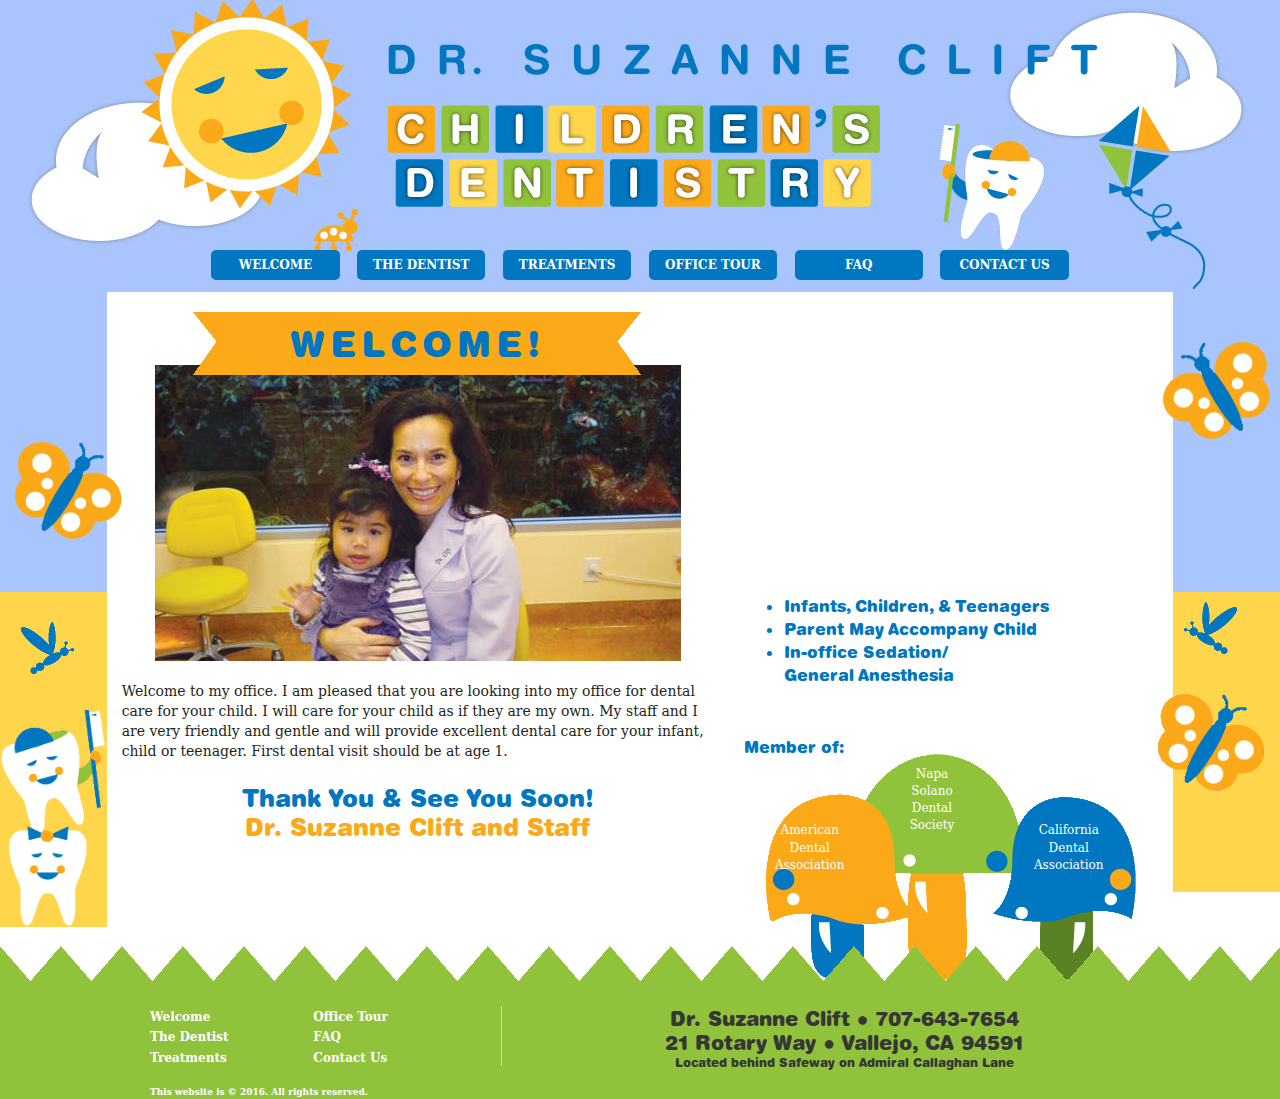
<file: index.html>
<!DOCTYPE html>
<html lang="en">
	<head>
    	<meta charset="utf-8">
    	<meta http-equiv="X-UA-Compatible" content="IE=edge">
    	<meta name="viewport" content="width=device-width, initial-scale=1">
    	<!-- The above 3 meta tags *must* come first in the head; any other head content must come *after* these tags -->
    	<meta name="vallejochildrensdentist.com" content="main index file">
    	<meta name="cyberoperty.com" content="cyberoperty web designer">
    	<link rel="icon" href="img/favicon.ico">

    	<title>Dr. Suzanne Clift - Vallejo Children's Dentist</title>

    	<!-- Bootstrap core CSS -->
    	<link href="css/bootstrap.min.css" rel="stylesheet">

    	<!-- IE10 viewport hack for Surface/desktop Windows 8 bug -->
    	<link href="css/ie10-viewport-bug-workaround.css" rel="stylesheet">

    	<!-- Custom styles for this template -->
    	<link href="css/header.css" rel="stylesheet">
        <link href="css/footer.css" rel="stylesheet">
        <link href="css/styles.css" rel="stylesheet">

    	<!-- HTML5 shim and Respond.js for IE8 support of HTML5 elements and media queries -->
    	<!--[if lt IE 9]>
      		<script src="js/html5shiv.min.js"></script>
      		<script src="js/respond.min.js"></script>
    	<![endif]-->
         
    </head>

	<body>
  		<nav id="header"></nav>
        
        <div class="container-fluid">
        	<div class="row">
            	<div class="hidden-xs col-sm-1">
                	<div id="leftmargin">
                    </div>
                </div>
                <div class="col-xs-12 col-sm-10">
                	<div class="row extrapadding">
                    	<div class="col-xs-12 col-sm-7">
                    		<div>
                    			<img class="img-responsive center-block titlebanner" src="img/titlebanner.gif">
                        		<h1 class="titletext">WELCOME!</h1>
                    		</div>
                    		<img class="img-responsive center-block cliftphoto" src="img/dr photo.jpg">
                    		<p class="ptext">
                    			Welcome to my office. I am pleased that you are looking into my office for dental care for your child. I will care for your child as if they are my own. My staff and I are very friendly and gentle and will provide excellent dental care for your infant, child or teenager. First dental visit should be at age 1.
                    		</p>
                    		<div class="bluethankyou">
                    			Thank You & See You Soon!
                    		</div><br>
                    		<div class="orangethankyou">
                    			Dr. Suzanne Clift and Staff
                    		</div>
                		</div>
                		<div class="col-xs-12 col-sm-5">
                			<div class="embed-responsive embed-responsive-16by9 mainvideo">
                    			<iframe class="embed-responsive-item" src="https://www.youtube.com/embed/VY1acc6MdyU">
                        		</iframe>
                    		</div>
                    		<ul class="mainlist">
                    			<li>Infants, Children, & Teenagers</li>
                        		<li>Parent May Accompany Child</li>
                        		<li>In-office Sedation/<br>General Anesthesia</li>
                    		</ul>
                            <div class="memberof">
                            	Member of:
                            </div>
                            <div class="mushrooms">
                            	<img class="img-responsive center-block" src="img/mushrooms.gif">
                                <div class="ada">
                                	American<br>Dental<br>Association
                                </div>
                                <div class="nsds">
                                	Napa<br>Solano<br>Dental<br>Society
                                </div>
                                <div class="cda">
                                	California<br>Dental<br>Association
                                </div>
                            </div>
                		</div>
                    </div>	
            	</div>
                <div class="hidden-xs col-sm-1">
                	<div id="rightmargin">
                    </div>
                </div>
        	</div>
		</div>
		<div id="footer"></div>
  
  
    	<!-- Bootstrap core JavaScript
    	================================================== -->
    	<!-- Placed at the end of the document so the pages load faster -->
        <script src="js/jquery-3.1.1.min.js"></script>
    	<script>window.jQuery || document.write('<script src="js/jquery-3.1.1.min.js"><\/script>')</script>
    	<script src="js/bootstrap.min.js"></script>
    	<!-- IE10 viewport hack for Surface/desktop Windows 8 bug -->
    	<script src="js/ie10-viewport-bug-workaround.js"></script>
        
        <!-- functions to load linked sections -->
        <script> 
			$(document).ready(function(){
  				$("#header").load("refs/header.html"); 
  				$("#footer").load("refs/footer.html");
				$("#leftmargin").load("refs/leftmargin.html");
				$("#rightmargin").load("refs/rightmargin.html");
			});
		</script>
    </body>
</html>
</file>
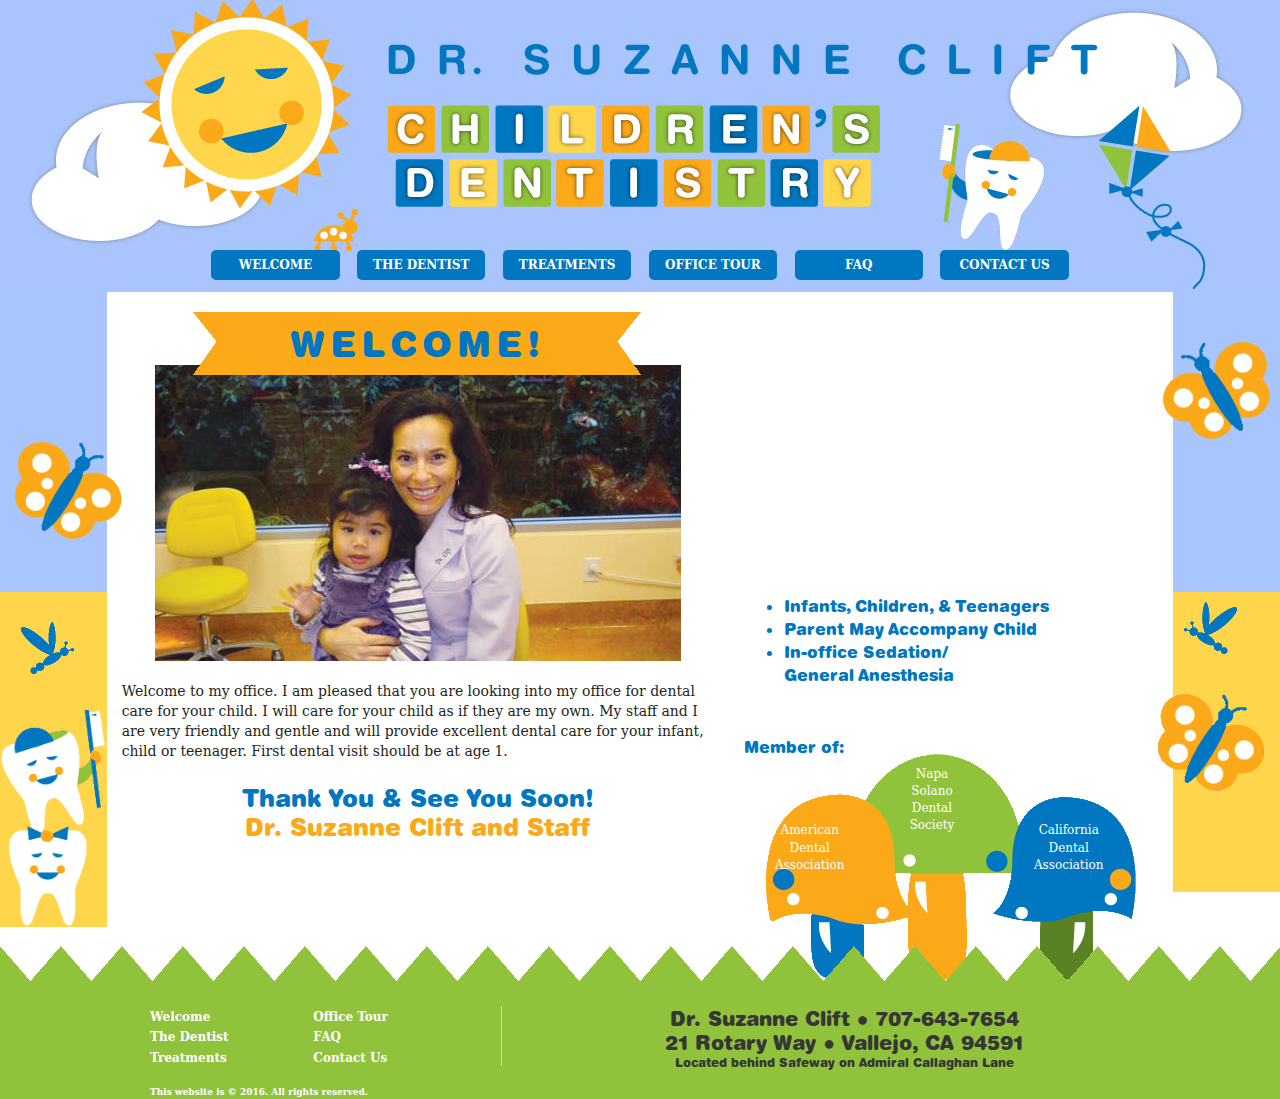
<file: src/index.html>
<!DOCTYPE html>
<html lang="en">
	<head>
    	<meta charset="utf-8">
    	<meta http-equiv="X-UA-Compatible" content="IE=edge">
    	<meta name="viewport" content="width=device-width, initial-scale=1">
    	<!-- The above 3 meta tags *must* come first in the head; any other head content must come *after* these tags -->
    	<meta name="vallejochildrensdentist.com" content="main index file">
    	<meta name="cyberoperty.com" content="cyberoperty web designer">
    	<link rel="icon" href="img/favicon.ico">

    	<title>Dr. Suzanne Clift - Vallejo Children's Dentist</title>

    	<!-- Bootstrap core CSS -->
    	<link href="libraries/bootstrap_v3.3.7/css/bootstrap.min.css" rel="stylesheet">

    	<!-- IE10 viewport hack for Surface/desktop Windows 8 bug -->
    	<link href="libraries/bootstrap_v3.3.7/css/ie10-viewport-bug-workaround.css" rel="stylesheet">

    	<!-- Custom styles for this template -->
    	<link href="css/header.css" rel="stylesheet">
        <link href="css/footer.css" rel="stylesheet">
        <link href="css/styles.css" rel="stylesheet">
        
    	<!-- HTML5 shim and Respond.js for IE8 support of HTML5 elements and media queries -->
    	<!--[if lt IE 9]>
      		<script src="https://oss.maxcdn.com/html5shiv/3.7.3/html5shiv.min.js"></script>
            <script src="https://oss.maxcdn.com/respond/1.4.2/respond.min.js"></script>
    	<![endif]-->
         
    </head>

	<body>
  		<nav id="header"></nav>
        
        <div class="container-fluid">
        	<div class="row">
            	<div class="hidden-xs col-sm-1">
                	<div id="leftmargin">
                    </div>
                </div>
                <div class="col-xs-12 col-sm-10">
                	<div class="row extrapadding">
                    	<div class="col-xs-12 col-sm-7">
                    		<div>
                    			<img class="img-responsive center-block titlebanner" src="img/titlebanner.gif">
                        		<h1 class="titletext">WELCOME!</h1>
                    		</div>
                    		<img class="img-responsive center-block cliftphoto" src="img/dr photo.jpg">
                    		<p class="ptext">
                    			Welcome to my office. I am pleased that you are looking into my office for dental care for your child. I will care for your child as if they are my own. My staff and I are very friendly and gentle and will provide excellent dental care for your infant, child or teenager. First dental visit should be at age 1.
                    		</p>
                    		<div class="bluethankyou">
                    			Thank You & See You Soon!
                    		</div><br>
                    		<div class="orangethankyou">
                    			Dr. Suzanne Clift and Staff
                    		</div>
                		</div>
                		<div class="col-xs-12 col-sm-5">
                			<div class="embed-responsive embed-responsive-16by9 mainvideo">
                    			<iframe class="embed-responsive-item" src="https://www.youtube.com/embed/VY1acc6MdyU">
                        		</iframe>
                    		</div>
                    		<ul class="mainlist">
                    			<li>Infants, Children, & Teenagers</li>
                        		<li>Parent May Accompany Child</li>
                        		<li>In-office Sedation/<br>General Anesthesia</li>
                    		</ul>
                            <div class="memberof">
                            	Member of:
                            </div>
                            <div class="mushrooms">
                            	<img class="img-responsive center-block" src="img/mushrooms.gif">
                                <div class="ada">
                                	American<br>Dental<br>Association
                                </div>
                                <div class="nsds">
                                	Napa<br>Solano<br>Dental<br>Society
                                </div>
                                <div class="cda">
                                	California<br>Dental<br>Association
                                </div>
                            </div>
                		</div>
                    </div>	
            	</div>
                <div class="hidden-xs col-sm-1">
                	<div id="rightmargin">
                    </div>
                </div>
        	</div>
		</div>
		<div id="footer"></div>
        
  
    	<!-- Bootstrap core JavaScript
    	================================================== -->
    	<!-- Placed at the end of the document so the pages load faster -->
        <script src="libraries/jquery_v3.1.1/js/jquery-3.1.1.min.js"></script>
    	<script>window.jQuery || document.write('<script src="libraries/jquery_v3.1.1/js/jquery-3.1.1.min.js"><\/script>')</script>
    	<script src="libraries/bootstrap_v3.3.7/js/bootstrap.min.js"></script>
    	<!-- IE10 viewport hack for Surface/desktop Windows 8 bug -->
    	<script src="libraries/bootstrap_v3.3.7/js/ie10-viewport-bug-workaround.js"></script>
        
        <!-- functions to load linked sections -->
        <script> 
			$(document).ready(function(){
  				$("#header").load("refs/header.html"); 
  				$("#footer").load("refs/footer.html");
				$("#leftmargin").load("refs/leftmargin.html");
				$("#rightmargin").load("refs/rightmargin.html");
			});
		</script>
    </body>
</html>
</file>
<file: css/header.css>
@charset "utf-8";
/* CSS Document */

.nopadding {
	padding:0px;
}

.colpadding {
	padding-left:1%;
	padding-right:1%;
}

.logo {
	width:100%;
	max-width:1279px;
	height:auto;
	display:block;
	float:none;
}

.bluebg {
	background-color:rgba(169,197,253,1.00);
}

.navbutton {
	background-color:rgba(0,119,192,1.00);
	width: 10px;
	height:10px;
	margin-top:-20px;
	margin-right:2px;
	margin-bottom:0px;
}

.navbutton:hover {
	background-color:rgba(255,214,75,1.00);
}

.naviconbuttonbar {
	background-color:rgba(255,255,255,1.00);
	margin-left:-7px;
	margin-top:-4px;
	max-width:14px;
}

.naviconbar {
	padding-left:85%;
	padding-right:2px;
}

.linkbutton {
	background-color:rgba(0,119,192,1.00);
	border-radius:5px;
	color:rgba(255,255,255,1.00);
	font-weight:bold;
	font-family:Georgia, Constantia, "Lucida Bright", "DejaVu Serif", serif;
	padding-left:3%;
	padding-right:3%;
	font-size:6px;
	height: 15px;
	line-height:15px;
	text-align:center;
}

.linkbutton:hover {
	background-color:rgba(255,214,75,1.00);
	color:rgba(0,119,192,1.00);
}

@media (min-width: 440px) {
	.naviconbar {
		padding-left:6%;
		padding-right:6%;
		margin-top:-3.3%;
	}
	
	.linkbutton {
		height: 20px;
		line-height:20px;
	}
}

@media (min-width: 840px) {
	.linkbutton {
		font-size:12px;
		height:30px;
		line-height:30px;
	}
}

@media (min-width: 1279px) {
	.naviconbar {
		margin-top:-42px;
		margin-bottom:12px;
		padding-left:15%;
		padding-right:15%;
	}
}
</file>
<file: css/footer.css>
@charset "utf-8";
/* CSS Document */

@font-face {
	font-family: 'Conv_HelveticaRounded-Black';
	src: url('../fonts/HelveticaRounded-Black.eot');
	src: local('☺'), url('../fonts/HelveticaRounded-Black.woff') format('woff'), url('../fonts/HelveticaRounded-Black.ttf') 		    format('truetype'), url('../fonts/HelveticaRounded-Black.svg') format('svg');
	font-weight: normal;
	font-style: normal;
}

.footertop {
	background-image: url("../img/footerspikes.gif");
    background-repeat: repeat-x;
	height:35px;
	margin-top:-35px;
}

.nopadding {
	padding-left:0px;
	padding-right:0px;
}

.footermain {
	background-color:rgba(144,195,59,1.00);
	padding-left:12%;
	padding-right:12%;
	padding-top:2%;
}

.footerlink {
	font-family:Georgia, Constantia, "Lucida Bright", "DejaVu Serif", serif;
	font-weight:bold;
	color:rgba(255,255,255,1.00);
	font-size:10px;
	padding-left:25%;
}

.linkrowmargin {
	margin-bottom:15px;
	
}

.footertextl {
	font-weight:bold;
	font-family:Conv_HelveticaRounded-Black, Helvetica, "Gill Sans", "Gill Sans MT", "Myriad Pro", "DejaVu Sans Condensed", Arial, sans-serif;
	color:rgba(55,54,55,1.00);
	text-align:center;
	font-size:10px;
	line-height:12px;
}

.footertexts {
	font-weight:bold;
	font-family:Conv_HelveticaRounded-Black, Helvetica, "Gill Sans", "Gill Sans MT", "Myriad Pro", "DejaVu Sans Condensed", Arial, sans-serif;
	color:rgba(55,54,55,1.00);
	text-align:center;
	font-size:8px;
}

.copyright {
	background-color:rgba(144,195,59,1.00);
	padding-left:22%;
	padding-right:12%;
	color:rgba(255,255,255,1.00);
	font-size:7px;
	font-family:Georgia, Constantia, "Lucida Bright", "DejaVu Serif", serif;
	font-weight:bold;
}

.centerbar {
	background-color:rgba(255,255,255,0.5);
	width:1px;
	height:70px;
	margin-left:30%;
}

@media (min-width: 440px) {
	.footerlink {
		font-size:8px;
		padding-left:0px;
	}
	.addresstext {
		margin-top:7px;
	}
	
	.copyright {
		padding-left:12%;
	}
	
	.centerbar {
		height:60px;
	}
}

@media (min-width: 600px) {
	.footerlink {
		font-size:10px;
		padding-left:0px;
	}
	
	.footertextl {
		font-size:14px;
		line-height:16px;
	}
	
	.footertexts {
		font-size:9px;
	}
}

@media (min-width: 840px) {
	.footerlink {
		font-size:12px;
		padding-left:0px;
	}
	
	.footertextl {
		font-size:20px;
		line-height:24px;
	}
	
	.footertexts {
		font-size:12px;
	}
	
	.copyright {
		font-size:9px;
		padding-left:12%;
	}
	
	.addresstext {
		margin-top:0px;
	}
}
</file>
<file: css/styles.css>
@charset "utf-8";
/* CSS Document */

@font-face {
	font-family: 'Conv_HelveticaRounded-Black';
	src: url('../fonts/HelveticaRounded-Black.eot');
	src: local('☺'), url('../fonts/HelveticaRounded-Black.woff') format('woff'), url('../fonts/HelveticaRounded-Black.ttf') 		    format('truetype'), url('../fonts/HelveticaRounded-Black.svg') format('svg');
	font-weight: normal;
	font-style: normal;
}

.topmarginbox {
	background-color:#a9c5fd;
	min-height:150px;
}

.bottommarginbox {
	background-color:#ffd64b;
	min-height:180px;
}

.mainvideo {
	margin-top:-35px;
}

.titlebanner {
	margin-top:10px;
	min-height:30px;
	max-height: 30px;
	position:relative;
	padding-left:7%;
	padding-right:7%;
}

.leftbutterfly {
	margin-top:150px;
	margin-left:15px;
}

.leftfirefly {
	margin-top:30px;
	margin-left:20px;
}

.teethkids {
	margin-top:15px;
}

.rightbutterfly1 {
	margin-top: 50px;
	margin-left: -10px;
	-moz-transform: scaleX(-1);    /* Gecko */
  	-o-transform: scaleX(-1);      /* Opera */
  	-webkit-transform: scaleX(-1); /* Webkit */
  	transform: scaleX(-1);         /* Standard */
  	filter: FlipH;                 /* IE 6/7/8 */
}

.rightfirefly {
	margin-top: 10px;
	margin-left: 10px;
	-moz-transform: scaleX(-1);    /* Gecko */
  	-o-transform: scaleX(-1);      /* Opera */
  	-webkit-transform: scaleX(-1); /* Webkit */
  	transform: scaleX(-1);         /* Standard */
  	filter: FlipH;                 /* IE 6/7/8 */
}

.rightbutterfly2 {
	margin-top: 20px;
	margin-left: -15px;
}

.cliftphoto {
	margin-top:-20px;
}

.ptext {
	font-family:Georgia, Constantia, "Lucida Bright", "DejaVu Serif", serif;
	font-size:10px;
	color:#231f20;
	margin-top:10px;
}

.bluethankyou {
	font-weight:bold;
	font-family:Conv_HelveticaRounded-Black, Helvetica, "Gill Sans", "Gill Sans MT", "Myriad Pro", "DejaVu Sans Condensed", Arial, sans-serif;
	color:#0077c0;
	text-align:center;
	font-size:12px;
	margin-top:10px;
}

.orangethankyou {
	font-weight:bold;
	font-family:Conv_HelveticaRounded-Black, Helvetica, "Gill Sans", "Gill Sans MT", "Myriad Pro", "DejaVu Sans Condensed", Arial, sans-serif;
	color:#fba919;
	text-align:center;
	font-size:12px;
	margin-top:-20px;
	margin-bottom:50px;
}

.titletext {
	font-weight:bold;
	font-family:Conv_HelveticaRounded-Black, Helvetica, "Gill Sans", "Gill Sans MT", "Myriad Pro", "DejaVu Sans Condensed", Arial, sans-serif;
	color:rgba(0,119,192,1.00);
	letter-spacing:5px;
	text-align:center;
	font-size:12px;
	line-height:30px;
	margin-top:-30px;
	position:relative;
}

.mainlist {
	font-weight:bold;
	font-family:Conv_HelveticaRounded-Black, Helvetica, "Gill Sans", "Gill Sans MT", "Myriad Pro", "DejaVu Sans Condensed", Arial, sans-serif;
	color:#0077c0;
	font-size:12px;
	margin-top:20px;
}

.memberof {
	font-weight:bold;
	font-family:Conv_HelveticaRounded-Black, Helvetica, "Gill Sans", "Gill Sans MT", "Myriad Pro", "DejaVu Sans Condensed", Arial, sans-serif;
	color:#0077c0;
	font-size:12px;
	margin-top:20px;
}

.mushrooms {
	position:relative;
	margin-top:-5px;
}

.ada {
	font-family:Georgia, Constantia, "Lucida Bright", "DejaVu Serif", serif;
	font-size:8px;
	text-align:center;
	color:#ffffff;
	position:absolute;
	top:30%;
	left:7.5%;
}

.nsds {
	font-family:Georgia, Constantia, "Lucida Bright", "DejaVu Serif", serif;
	font-size:8px;
	text-align:center;
	color:#ffffff;
	position:absolute;
	top:7%;
	left:40%;
}
.cda {
	font-family:Georgia, Constantia, "Lucida Bright", "DejaVu Serif", serif;
	font-size:8px;
	text-align:center;
	color:#ffffff;
	position:absolute;
	top:30%;
	left:70%;
}

.extrapadding {
	padding-left:2%;
	padding-right:2%;
}

@media (min-width: 355px) {
	.titletext {
		font-size:24px;
		line-height:40px;
		margin-top:-40px;
	}
	
	.titlebanner {
		min-height:40px;
		max-height: 40px;
	}
	
	.ptext {
		font-size: 12px;
	}
	
	.bluethankyou {
		font-size: 18px;
	}
	.orangethankyou {
		font-size: 18px;
	}
	
	.mainlist {
		font-size: 14px;
	}
	
	.memberof {
		font-size: 14px;
	}
	
	.ada {
		font-size: 12px;
	}
	
	.nsds {
		font-size: 12px;
	}
	
	.cda {
		font-size: 12px;
	}
}

@media (min-width: 440px) {
	.titletext {
		font-size:15px;
		line-height:35px;
		margin-top:-35px;
	}
	
	.titlebanner {
		min-height:35px;
		margin-top:10px;
	}
	
	.ptext {
		font-size:8px;
		margin-top:10px;
	}
	
	.bluethankyou {
		font-size:10px;
		margin-top: 10px;
	}
	
	.orangethankyou {
		font-size:10px;
		margin-top: -20px;
	}
	
	.extrapadding {
		padding-left: 0%;
		padding-right: 0%;
	}
	
	.mainvideo {
		margin-top:10px;
	}
	
	.mainlist {
		font-size: 10px;
		margin-top: 10px;
		margin-left: -30px;
	}
	
	.memberof {
		font-size: 10px;
		margin-top: 10px;
	}
	
	.mushrooms {
		margin-top:0px;
	}
	
	.ada {
		font-size:6px;
	}
	
	.nsds {
		font-size:6px;
		top:6%;
		left:40%;
	}
	
	.cda {
		font-size:6px;
		left:68%;
	}
}

@media (min-width: 600px) {
	.titletext {
		font-size:24px;
		line-height:45px;
		margin-top:-45px;
	}
	
	.titlebanner {
		min-height:45px;
		margin-top:10px;
	}
	
	.topmarginbox {
		min-height:200px;
	}

	.bottommarginbox {
		min-height:240px;
	}
	
	.ptext {
		font-size:11px;
		margin-top:10px;
	}
	
	.bluethankyou {
		font-size:16px;
		margin-top: 10px;
	}
	
	.orangethankyou {
		font-size:16px;
		margin-top: -20px;
	}
	
	.mainlist {
		font-size: 12px;
		margin-top: 10px;
		margin-left: -30px;
	}
	
	.memberof {
		font-size: 12px;
		margin-top: 10px;
	}
	
	.ada {
		font-size:8px;
	}
	
	.nsds {
		font-size:8px;
		top:6%;
		left:40%;
	}
	
	.cda {
		font-size:8px;
		left:68%;
	}
}

@media (min-width: 840px) {
	.titletext {
		font-size:36px;
		line-height:63px;
		margin-top:-63px;
	}
	
	.topmarginbox {
		min-height:300px;
	}
	
	.bottommarginbox {
		min-height: 300px;
	}
	
	.titlebanner {
		min-height:63px;
		margin-top:20px;
	}
	
	.ptext {
		font-size:14px;
		margin-top:20px;
	}
	
	.bluethankyou {
		font-size:24px;
		margin-top: 20px;
	}
	
	.orangethankyou {
		font-size:24px;
		margin-top: -25px;
	}
	
	.mainvideo {
		margin-top:20px;
	}
	
	.mainlist {
		font-size: 16px;
		margin-top: 50px;
		margin-left: 0px;
	}
	
	.memberof {
		font-size: 16px;
		margin-top: 50px;
	}
	
	.mushrooms {
		margin-top:-5px;
	}
	
	.ada {
		font-size:12px;
	}
	
	.nsds {
		font-size:12px;
		top:5%;
		left:40%;
	}
	
	.cda {
		font-size:12px;
		left:70%;
	}
}
</file>
<file: src/css/header.css>
@charset "utf-8";
/* CSS Document */

.nopadding {
	padding:0px;
}

.colpadding {
	padding-left:1%;
	padding-right:1%;
}

.logo {
	width:100%;
	max-width:1279px;
	height:auto;
	display:block;
	float:none;
}

.bluebg {
	background-color:rgba(169,197,253,1.00);
}

.navbutton {
	background-color:rgba(0,119,192,1.00);
	width: 10px;
	height:10px;
	margin-top:-20px;
	margin-right:2px;
	margin-bottom:0px;
}

.navbutton:hover {
	background-color:rgba(255,214,75,1.00);
}

.naviconbuttonbar {
	background-color:rgba(255,255,255,1.00);
	margin-left:-7px;
	margin-top:-4px;
	max-width:14px;
}

.naviconbar {
	padding-left:85%;
	padding-right:2px;
}

.linkbutton {
	background-color:rgba(0,119,192,1.00);
	border-radius:5px;
	color:rgba(255,255,255,1.00);
	font-weight:bold;
	font-family:Georgia, Constantia, "Lucida Bright", "DejaVu Serif", serif;
	padding-left:3%;
	padding-right:3%;
	font-size:6px;
	height: 15px;
	line-height:15px;
	text-align:center;
}

.linkbutton:hover {
	background-color:rgba(255,214,75,1.00);
	color:rgba(0,119,192,1.00);
}

@media (min-width: 440px) {
	.naviconbar {
		padding-left:6%;
		padding-right:6%;
		margin-top:-3.3%;
	}
	
	.linkbutton {
		height: 20px;
		line-height:20px;
	}
}

@media (min-width: 840px) {
	.linkbutton {
		font-size:12px;
		height:30px;
		line-height:30px;
	}
}

@media (min-width: 1279px) {
	.naviconbar {
		margin-top:-42px;
		margin-bottom:12px;
		padding-left:15%;
		padding-right:15%;
	}
}
</file>
<file: src/css/footer.css>
@charset "utf-8";
/* CSS Document */

@font-face {
	font-family: 'Conv_HelveticaRounded-Black';
	src: url('../fonts/HelveticaRounded-Black.eot');
	src: local('☺'), url('../fonts/HelveticaRounded-Black.woff') format('woff'), url('../fonts/HelveticaRounded-Black.ttf') 		    format('truetype'), url('../fonts/HelveticaRounded-Black.svg') format('svg');
	font-weight: normal;
	font-style: normal;
}

.footertop {
	background-image: url("../img/footerspikes.gif");
    background-repeat: repeat-x;
	height:35px;
	margin-top:-35px;
}

.nopadding {
	padding-left:0px;
	padding-right:0px;
}

.footermain {
	background-color:rgba(144,195,59,1.00);
	padding-left:12%;
	padding-right:12%;
	padding-top:2%;
}

.footerlink {
	font-family:Georgia, Constantia, "Lucida Bright", "DejaVu Serif", serif;
	font-weight:bold;
	color:rgba(255,255,255,1.00);
	font-size:10px;
	padding-left:25%;
}

.linkrowmargin {
	margin-bottom:15px;
	
}

.footertextl {
	font-weight:bold;
	font-family:Conv_HelveticaRounded-Black, Helvetica, "Gill Sans", "Gill Sans MT", "Myriad Pro", "DejaVu Sans Condensed", Arial, sans-serif;
	color:rgba(55,54,55,1.00);
	text-align:center;
	font-size:10px;
	line-height:12px;
}

.footertexts {
	font-weight:bold;
	font-family:Conv_HelveticaRounded-Black, Helvetica, "Gill Sans", "Gill Sans MT", "Myriad Pro", "DejaVu Sans Condensed", Arial, sans-serif;
	color:rgba(55,54,55,1.00);
	text-align:center;
	font-size:8px;
}

.copyright {
	background-color:rgba(144,195,59,1.00);
	padding-left:22%;
	padding-right:12%;
	color:rgba(255,255,255,1.00);
	font-size:7px;
	font-family:Georgia, Constantia, "Lucida Bright", "DejaVu Serif", serif;
	font-weight:bold;
}

.centerbar {
	background-color:rgba(255,255,255,0.5);
	width:1px;
	height:70px;
	margin-left:30%;
}

@media (min-width: 440px) {
	.footerlink {
		font-size:8px;
		padding-left:0px;
	}
	.addresstext {
		margin-top:7px;
	}
	
	.copyright {
		padding-left:12%;
	}
	
	.centerbar {
		height:60px;
	}
}

@media (min-width: 600px) {
	.footerlink {
		font-size:10px;
		padding-left:0px;
	}
	
	.footertextl {
		font-size:14px;
		line-height:16px;
	}
	
	.footertexts {
		font-size:9px;
	}
}

@media (min-width: 840px) {
	.footerlink {
		font-size:12px;
		padding-left:0px;
	}
	
	.footertextl {
		font-size:20px;
		line-height:24px;
	}
	
	.footertexts {
		font-size:12px;
	}
	
	.copyright {
		font-size:9px;
		padding-left:12%;
	}
	
	.addresstext {
		margin-top:0px;
	}
}
</file>
<file: src/css/styles.css>
c@harset "utf-8";
/* CSS Document */

@font-face {
	font-family: 'Conv_HelveticaRounded-Black';
	src: url('../fonts/HelveticaRounded-Black.eot');
	src: local('☺'), url('../fonts/HelveticaRounded-Black.woff') format('woff'), url('../fonts/HelveticaRounded-Black.ttf') 		    format('truetype'), url('../fonts/HelveticaRounded-Black.svg') format('svg');
	font-weight: normal;
	font-style: normal;
}

.topmarginbox {
	background-color:#a9c5fd;
	min-height:150px;
}

.bottommarginbox {
	background-color:#ffd64b;
	min-height:180px;
}

.mainvideo {
	margin-top:-35px;
}

.titlebanner {
	margin-top:10px;
	min-height:30px;
	max-height: 30px;
	position:relative;
	padding-left:7%;
	padding-right:7%;
}

.leftbutterfly {
	margin-top:150px;
	margin-left:15px;
}

.leftfirefly {
	margin-top:30px;
	margin-left:20px;
}

.teethkids {
	margin-top:15px;
}

.rightbutterfly1 {
	margin-top: 50px;
	margin-left: -10px;
	-moz-transform: scaleX(-1);    /* Gecko */
  	-o-transform: scaleX(-1);      /* Opera */
  	-webkit-transform: scaleX(-1); /* Webkit */
  	transform: scaleX(-1);         /* Standard */
  	filter: FlipH;                 /* IE 6/7/8 */
}

.rightfirefly {
	margin-top: 10px;
	margin-left: 10px;
	-moz-transform: scaleX(-1);    /* Gecko */
  	-o-transform: scaleX(-1);      /* Opera */
  	-webkit-transform: scaleX(-1); /* Webkit */
  	transform: scaleX(-1);         /* Standard */
  	filter: FlipH;                 /* IE 6/7/8 */
}

.rightbutterfly2 {
	margin-top: 20px;
	margin-left: -15px;
}

.cliftphoto {
	margin-top:-20px;
}

.ptext {
	font-family:Georgia, Constantia, "Lucida Bright", "DejaVu Serif", serif;
	font-size:10px;
	color:#231f20;
	margin-top:10px;
}

.bluethankyou {
	font-weight:bold;
	font-family:Conv_HelveticaRounded-Black, Helvetica, "Gill Sans", "Gill Sans MT", "Myriad Pro", "DejaVu Sans Condensed", Arial, sans-serif;
	color:#0077c0;
	text-align:center;
	font-size:12px;
	margin-top:10px;
}

.orangethankyou {
	font-weight:bold;
	font-family:Conv_HelveticaRounded-Black, Helvetica, "Gill Sans", "Gill Sans MT", "Myriad Pro", "DejaVu Sans Condensed", Arial, sans-serif;
	color:#fba919;
	text-align:center;
	font-size:12px;
	margin-top:-20px;
	margin-bottom:50px;
}

.titletext {
	font-weight:bold;
	font-family:Conv_HelveticaRounded-Black, Helvetica, "Gill Sans", "Gill Sans MT", "Myriad Pro", "DejaVu Sans Condensed", Arial, sans-serif;
	color:rgba(0,119,192,1.00);
	letter-spacing:5px;
	text-align:center;
	font-size:12px;
	line-height:30px;
	margin-top:-30px;
	position:relative;
}

.mainlist {
	font-weight:bold;
	font-family:Conv_HelveticaRounded-Black, Helvetica, "Gill Sans", "Gill Sans MT", "Myriad Pro", "DejaVu Sans Condensed", Arial, sans-serif;
	color:#0077c0;
	font-size:12px;
	margin-top:20px;
}

.memberof {
	font-weight:bold;
	font-family:Conv_HelveticaRounded-Black, Helvetica, "Gill Sans", "Gill Sans MT", "Myriad Pro", "DejaVu Sans Condensed", Arial, sans-serif;
	color:#0077c0;
	font-size:12px;
	margin-top:20px;
}

.mushrooms {
	position:relative;
	margin-top:-5px;
}

.ada {
	font-family:Georgia, Constantia, "Lucida Bright", "DejaVu Serif", serif;
	font-size:8px;
	text-align:center;
	color:#ffffff;
	position:absolute;
	top:30%;
	left:7.5%;
}

.nsds {
	font-family:Georgia, Constantia, "Lucida Bright", "DejaVu Serif", serif;
	font-size:8px;
	text-align:center;
	color:#ffffff;
	position:absolute;
	top:7%;
	left:40%;
}
.cda {
	font-family:Georgia, Constantia, "Lucida Bright", "DejaVu Serif", serif;
	font-size:8px;
	text-align:center;
	color:#ffffff;
	position:absolute;
	top:30%;
	left:70%;
}

.extrapadding {
	padding-left:2%;
	padding-right:2%;
}

@media (min-width: 355px) {
	.titletext {
		font-size:24px;
		line-height:40px;
		margin-top:-40px;
	}
	
	.titlebanner {
		min-height:40px;
		max-height: 40px;
	}
	
	.ptext {
		font-size: 12px;
	}
	
	.bluethankyou {
		font-size: 18px;
	}
	.orangethankyou {
		font-size: 18px;
	}
	
	.mainlist {
		font-size: 14px;
	}
	
	.memberof {
		font-size: 14px;
	}
	
	.ada {
		font-size: 12px;
	}
	
	.nsds {
		font-size: 12px;
	}
	
	.cda {
		font-size: 12px;
	}
}

@media (min-width: 440px) {
	.titletext {
		font-size:15px;
		line-height:35px;
		margin-top:-35px;
	}
	
	.titlebanner {
		min-height:35px;
		margin-top:10px;
	}
	
	.ptext {
		font-size:8px;
		margin-top:10px;
	}
	
	.bluethankyou {
		font-size:10px;
		margin-top: 10px;
	}
	
	.orangethankyou {
		font-size:10px;
		margin-top: -20px;
	}
	
	.extrapadding {
		padding-left: 0%;
		padding-right: 0%;
	}
	
	.mainvideo {
		margin-top:10px;
	}
	
	.mainlist {
		font-size: 10px;
		margin-top: 10px;
		margin-left: -30px;
	}
	
	.memberof {
		font-size: 10px;
		margin-top: 10px;
	}
	
	.mushrooms {
		margin-top:0px;
	}
	
	.ada {
		font-size:6px;
	}
	
	.nsds {
		font-size:6px;
		top:6%;
		left:40%;
	}
	
	.cda {
		font-size:6px;
		left:68%;
	}
}

@media (min-width: 600px) {
	.titletext {
		font-size:24px;
		line-height:45px;
		margin-top:-45px;
	}
	
	.titlebanner {
		min-height:45px;
		margin-top:10px;
	}
	
	.topmarginbox {
		min-height:200px;
	}

	.bottommarginbox {
		min-height:240px;
	}
	
	.ptext {
		font-size:11px;
		margin-top:10px;
	}
	
	.bluethankyou {
		font-size:16px;
		margin-top: 10px;
	}
	
	.orangethankyou {
		font-size:16px;
		margin-top: -20px;
	}
	
	.mainlist {
		font-size: 12px;
		margin-top: 10px;
		margin-left: -30px;
	}
	
	.memberof {
		font-size: 12px;
		margin-top: 10px;
	}
	
	.ada {
		font-size:8px;
	}
	
	.nsds {
		font-size:8px;
		top:6%;
		left:40%;
	}
	
	.cda {
		font-size:8px;
		left:68%;
	}
}

@media (min-width: 840px) {
	.titletext {
		font-size:36px;
		line-height:63px;
		margin-top:-63px;
	}
	
	.topmarginbox {
		min-height:300px;
	}
	
	.bottommarginbox {
		min-height: 300px;
	}
	
	.titlebanner {
		min-height:63px;
		margin-top:20px;
	}
	
	.ptext {
		font-size:14px;
		margin-top:20px;
	}
	
	.bluethankyou {
		font-size:24px;
		margin-top: 20px;
	}
	
	.orangethankyou {
		font-size:24px;
		margin-top: -25px;
	}
	
	.mainvideo {
		margin-top:20px;
	}
	
	.mainlist {
		font-size: 16px;
		margin-top: 50px;
		margin-left: 0px;
	}
	
	.memberof {
		font-size: 16px;
		margin-top: 50px;
	}
	
	.mushrooms {
		margin-top:-5px;
	}
	
	.ada {
		font-size:12px;
	}
	
	.nsds {
		font-size:12px;
		top:5%;
		left:40%;
	}
	
	.cda {
		font-size:12px;
		left:70%;
	}
}
</file>
<file: css/ie10-viewport-bug-workaround.css>
/*!
 * IE10 viewport hack for Surface/desktop Windows 8 bug
 * Copyright 2014-2015 Twitter, Inc.
 * Licensed under MIT (https://github.com/twbs/bootstrap/blob/master/LICENSE)
 */

/*
 * See the Getting Started docs for more information:
 * http://getbootstrap.com/getting-started/#support-ie10-width
 */
@-ms-viewport     { width: device-width; }
@-o-viewport      { width: device-width; }
@viewport         { width: device-width; }
</file>
<file: src/libraries/bootstrap_v3.3.7/css/ie10-viewport-bug-workaround.css>
/*!
 * IE10 viewport hack for Surface/desktop Windows 8 bug
 * Copyright 2014-2015 Twitter, Inc.
 * Licensed under MIT (https://github.com/twbs/bootstrap/blob/master/LICENSE)
 */

/*
 * See the Getting Started docs for more information:
 * http://getbootstrap.com/getting-started/#support-ie10-width
 */
@-ms-viewport     { width: device-width; }
@-o-viewport      { width: device-width; }
@viewport         { width: device-width; }
</file>
